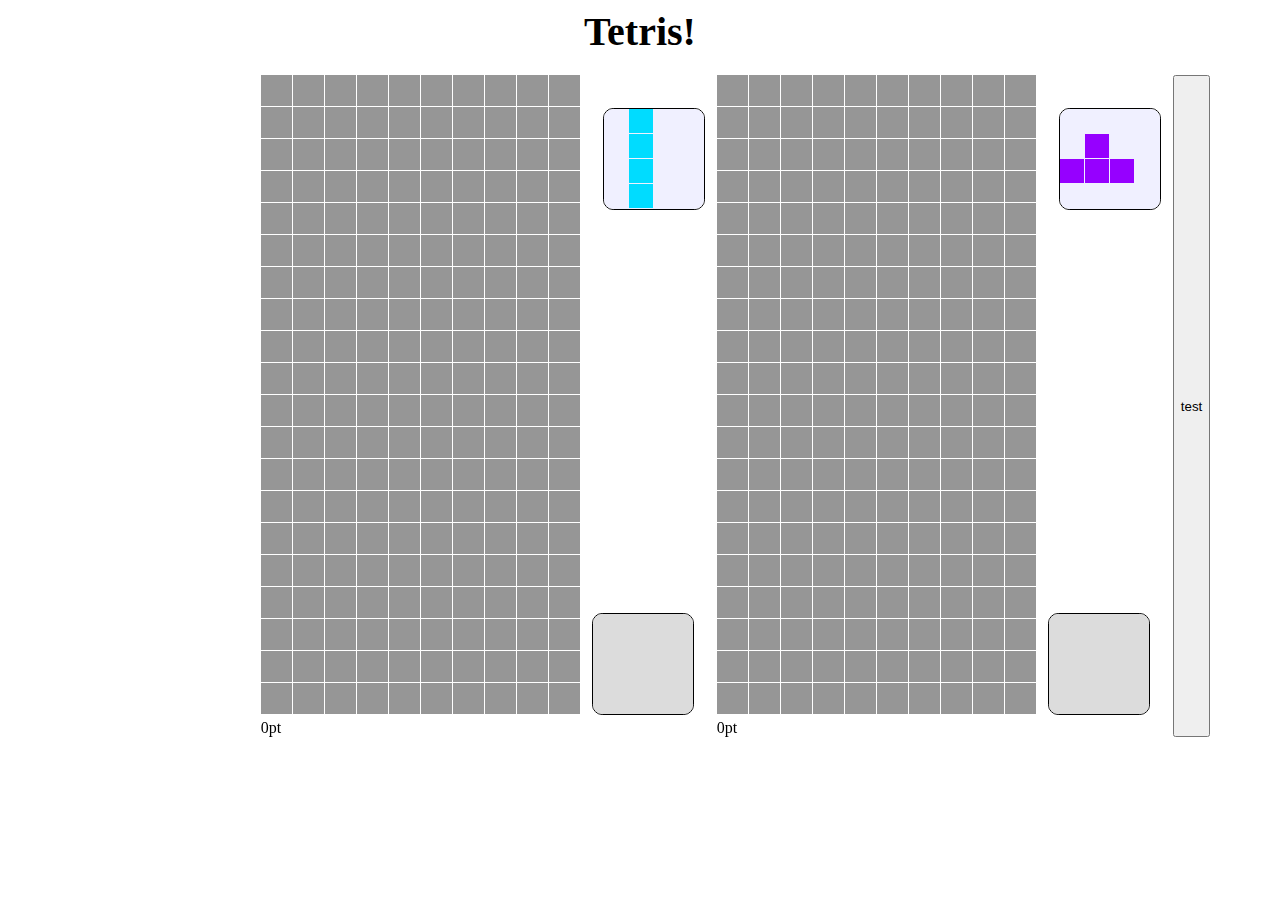
<file: 2Ptetris/index.html>
<!DOCTYPE html>
<html lang="ja">
  <head>
    <meta charset="UTF-8">
    <title>Document</title>
    <link rel="stylesheet" href="./style.css">
  </head>
  <body>
    <!-- <div class="container">  
    <canvas id="canvas"width="400px"height="640px"></canvas>
    <canvas id="next"width="150px"height="200px"></canvas>
    <canvas id="hold"width="150px"height="150px"></canvas>
    <div id="score">0pt</div>
  </div> -->
  <h1>Tetris!</h1>
    <div class="wrapper">
      <div class="container">
        <canvas class="main" width="350px" height="640px"></canvas>
        <canvas class="next" width="100px" height="100px"></canvas>
        <canvas class="hold" width="100px" height="100px"></canvas>
        <div class="score">0pt</div>
      </div>

      <div class="container">
        <canvas class="main" width="350px" height="640px"></canvas>
        <canvas class="next" width="100px" height="100px"></canvas>
        <canvas class="hold" width="100px" height="100px"></canvas>
        <div class="score">0pt</div>
      </div>

      <input type="button" value="test" onclick="start()">
    </div>
    <script src="./src/main.js"></script>
  </body>
</html>
</file>
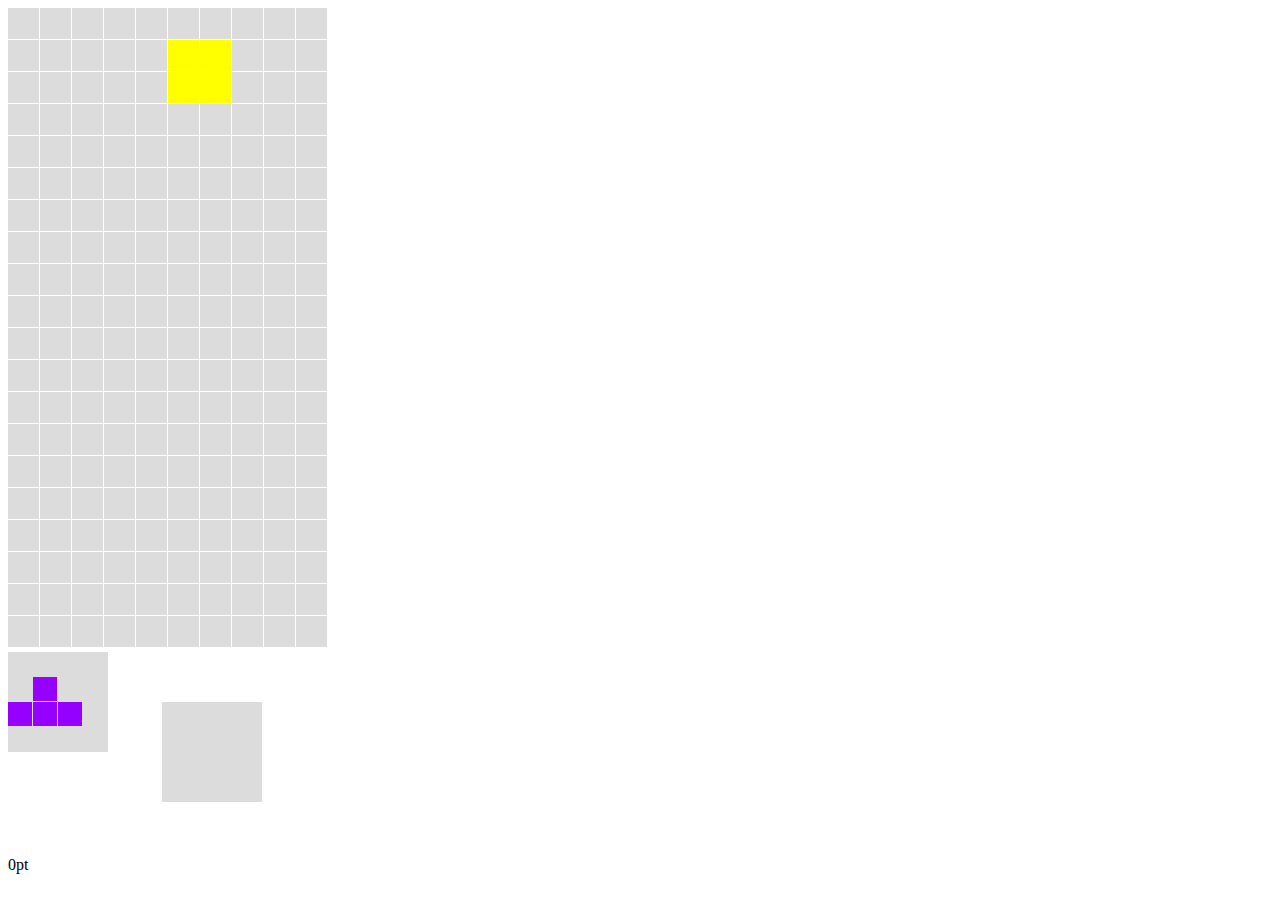
<file: newTetris/index.html>
<!DOCTYPE html>
<html lang="ja">
<head>
  <meta charset="UTF-8">
  <title>Document</title>
  <link rel="stylesheet" href="style.css">
</head>
<body>
  <div class="container">  
    <canvas id="canvas"width="400px"height="640px"></canvas>
    <canvas id="next"width="150px"height="200px"></canvas>
    <canvas id="hold"width="150px"height="150px"></canvas>
    <div id="score">0pt</div>
  </div>
  <script src="./src/main.js"></script>
</body>
</html>
</file>
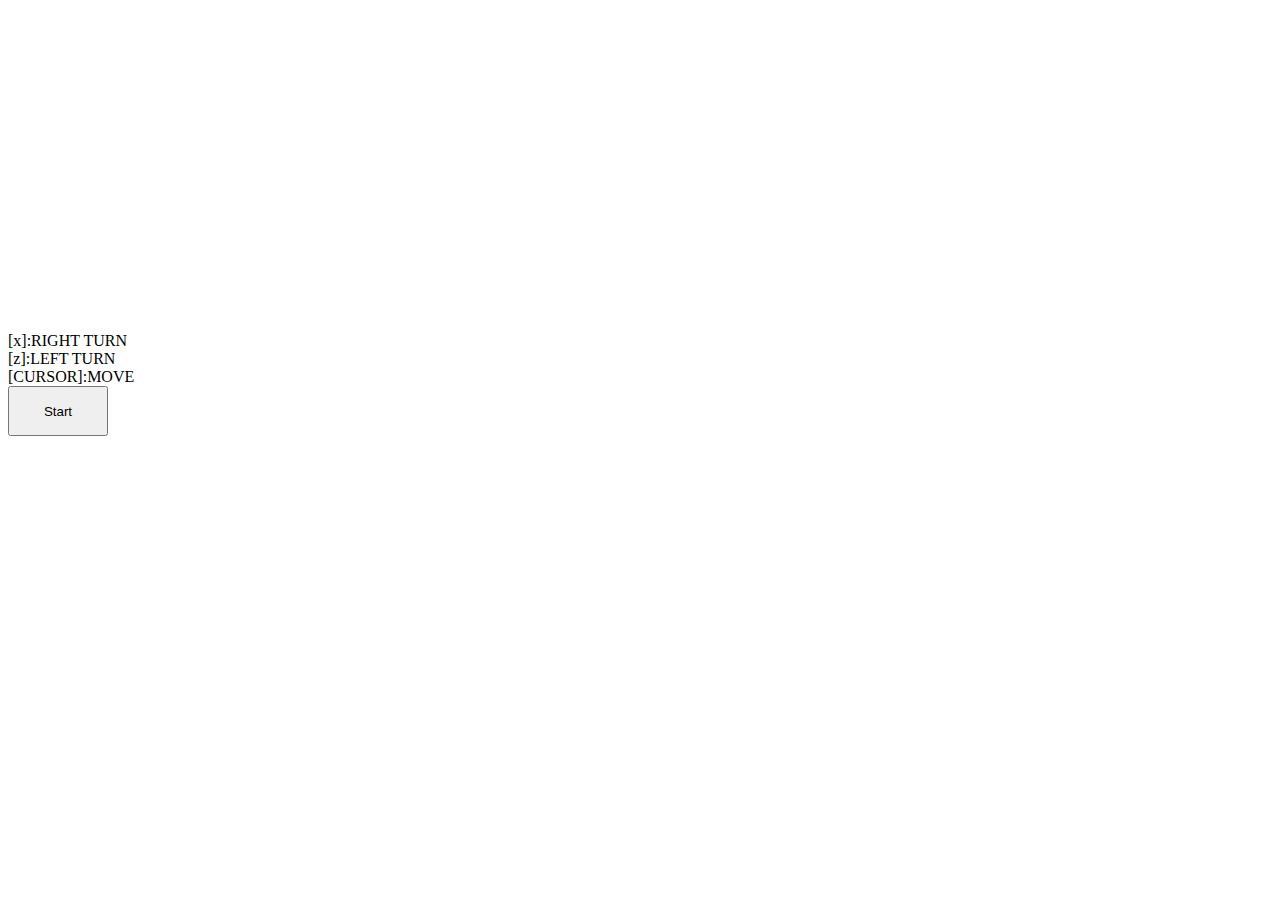
<file: classTetris/tetris.html>
<!DOCTYPE html>
<!-- saved from url=(0055)http://teacher.pls-ys.com/js/tetris/bojects/tetris.html -->
<html lang="ja"><head><meta http-equiv="Content-Type" content="text/html; charset=UTF-8">

<meta http-equiv="Content-Language" content="ja">
<meta http-equiv="Content-Style-Type" content="text/css">
<meta content="text/javascript" http-equiv="Content-Script-Type">
<meta name="description" content=""> 
<meta name="keywords" content="">
<title></title>
<script type="text/javascript" src="./tetris_files/tetris.js"></script>
<link rel="stylesheet" href="style.css">
<script type="text/javascript">
// window.onload = function(){
// 	Tetris.init("id_CVS","id_score","sound");
// 	Tetris.start();
// }
const clickButton = () => {
	Tetris.init("id_CVS","id_score","sound");
	Tetris.start();
}

</script>
</head>
<body>
<canvas id="id_CVS" width="320" height="320"></canvas>
<br>
[x]:RIGHT TURN<br>
[z]:LEFT TURN<br>
[CURSOR]:MOVE<br>
<div id ="id_score"></div>
<button type="button" name="start" onclick="clickButton()">Start</button>

<audio id="sound" loop>
	<source src="./tetris_files/Korobeyniki_polka.mp3">
	<p>ご利用のブラウザではこの音声を再生できません。</p>
</audio>



</body></html>
</file>
<file: 2Ptetris/style.css>
/* #canvas{
  margin-top : 30px;
  margin-left : 30px;
}

#next{
  position: absolute;
  top: 5%;
}

#next{
  position: absolute;
} */

/* body{
   display: flex;
} */

.wrapper{
  display: flex;
  margin-top: 20px;
  margin-left: 20%;
}

h1{
  text-align: center;
  margin: auto;
  font-size: 40px;
}



.container{
  /* display: inline-block; */
  position: relative;
  height: 90%;
}

.next{
  position: absolute;
  top:5%;
  left:75%;
  border: 1px solid black;
  border-radius: 10%;
}

.hold{
  position: relative;
  right: 5%;
  border: 1px solid black;
  border-radius: 10%;
  /* top:30%; */
  /* left:75%; */
}
</file>
<file: newTetris/style.css>
/* #canvas{
  margin-top : 30px;
  margin-left : 30px;
}

#next{
  position: absolute;
  top: 5%;
}

#next{
  position: absolute;
} */
body{
  display: flex;
}

.left{
  float: left;
}

.container{
  display: inline-block;
  /* margin: 0,100px; */
  width: 500px;
}

.next{

}
</file>
<file: classTetris/style.css>
button{
  width: 100px;
  height: 50px;
}
</file>
